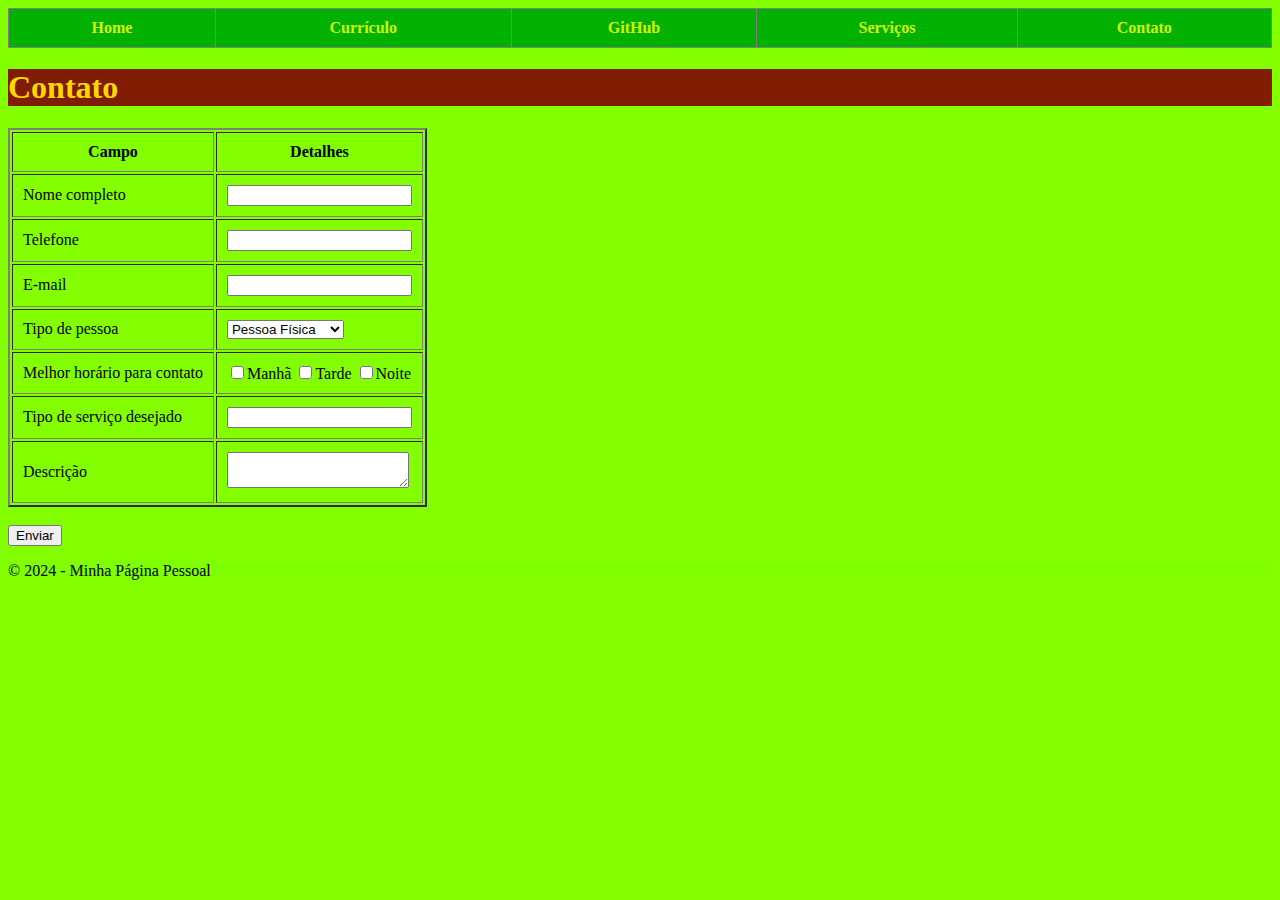
<file: Contato.html>
<!DOCTYPE html>
<html lang="pt">
<head>
    <meta charset="UTF-8">
    <meta name="viewport" content="width=device-width, initial-scale=1.0">
    <title>Contato - Minha Página Pessoal</title>
    <link rel="stylesheet" href="style.css">
</head>
<body>
    <header>
        <table border="1" style="width: 100%; border-collapse: collapse;">
            <tr>
                <td style="background-color: rgb(0, 177, 0); text-align: center; padding: 10px;">
                    <a href="index.html" style="color: rgb(209, 245, 5); text-decoration: none; font-weight: bold;">Home</a>
                </td>
                <td style="background-color: rgb(0, 177, 0); text-align: center; padding: 10px;">
                    <a href="Currículo.html" style="color: rgb(209, 245, 5); text-decoration: none; font-weight: bold;">Currículo</a>
                </td>
                <td style="background-color: rgb(0, 177, 0); text-align: center; padding: 10px;">
                    <a href="Github.html" style="color: rgb(209, 245, 5); text-decoration: none; font-weight: bold;">GitHub</a>
                </td>
                <td style="background-color: rgb(0, 177, 0); text-align: center; padding: 10px;">
                    <a href="Serviços.html" style="color: rgb(209, 245, 5); text-decoration: none; font-weight: bold;">Serviços</a>
                </td>
                <td style="background-color: rgb(0, 177, 0); text-align: center; padding: 10px;">
                    <a href="Contato.html" style="color: rgb(209, 245, 5); text-decoration: none; font-weight: bold;">Contato</a>
                </td>
            </tr>
        </table>
    </header>
    
    <h1>Contato</h1>

    <table border="2" cellpadding="10">
        <thead>
            <tr>
                <th>Campo</th>
                <th>Detalhes</th>
            </tr>
        </thead>
        <tbody>
            <tr>
                <td>Nome completo</td>
                <td><input type="text" id="nome" name="nome"></td>
            </tr>
            <tr>
                <td>Telefone</td>
                <td><input type="tel" id="telefone" name="telefone"></td>
            </tr>
            <tr>
                <td>E-mail</td>
                <td><input type="email" id="email" name="email"></td>
            </tr>
            <tr>
                <td>Tipo de pessoa</td>
                <td>
                    <select id="tipo_pessoa" name="tipo_pessoa">
                        <option value="fisica">Pessoa Física</option>
                        <option value="juridica">Pessoa Jurídica</option>
                    </select>
                </td>
            </tr>
            <tr>
                <td>Melhor horário para contato</td>
                <td>
                    <input type="checkbox" name="horario[]" value="manhã">Manhã
                    <input type="checkbox" name="horario[]" value="tarde">Tarde
                    <input type="checkbox" name="horario[]" value="noite">Noite
                </td>
            </tr>
            <tr>
                <td>Tipo de serviço desejado</td>
                <td><input type="text" id="servico" name="servico"></td>
            </tr>
            <tr>
                <td>Descrição</td>
                <td><textarea id="descricao" name="descricao"></textarea></td>
            </tr>
        </tbody>
    </table>

    <br>
    <input type="submit" value="Enviar">
    
    <footer>
        <p>© 2024 - Minha Página Pessoal</p>
    </footer>
</body>
</html>
</file>
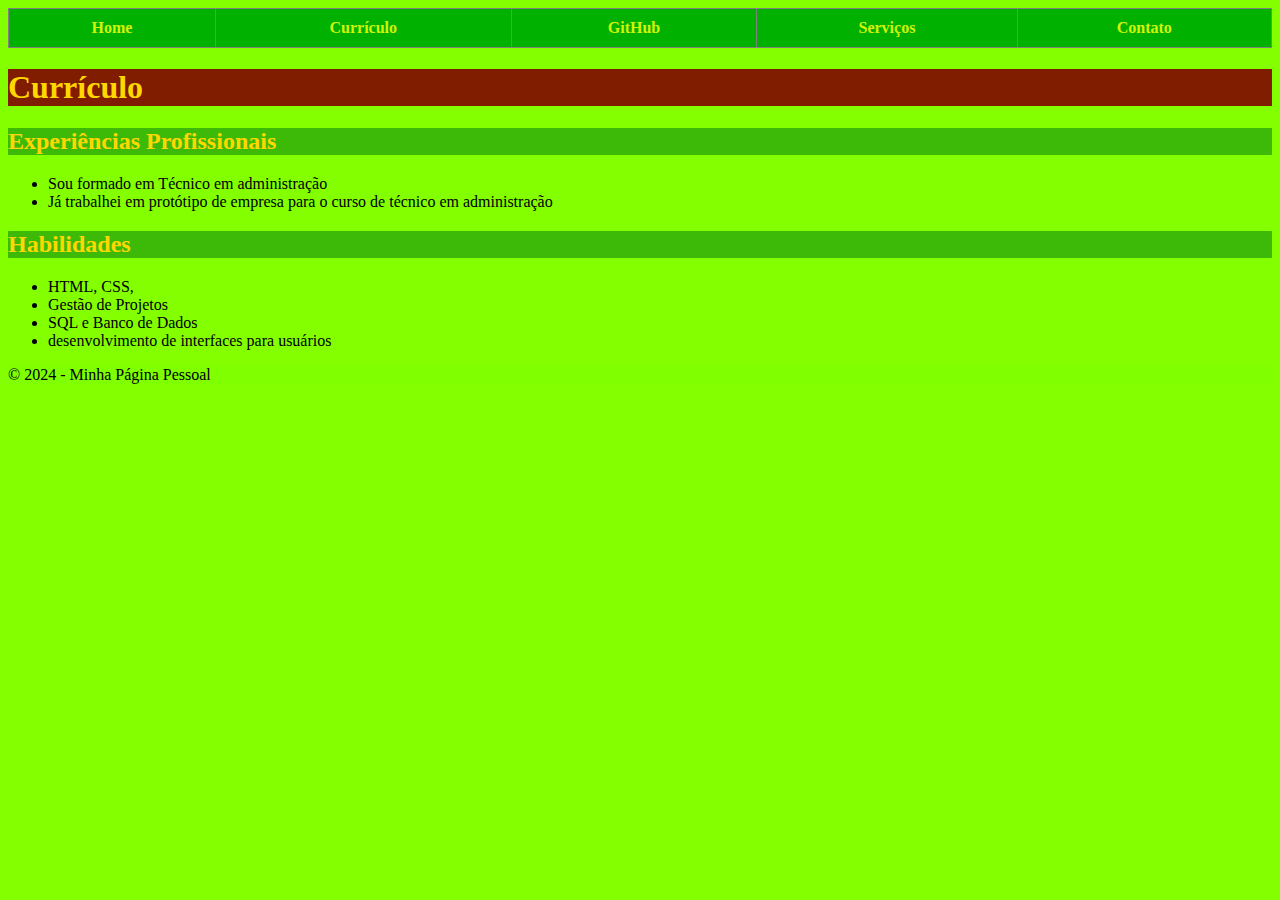
<file: Currículo.html>
<!DOCTYPE html>
<html lang="pt">
<head>
    <meta charset="UTF-8">
    <meta name="viewport" content="width=device-width, initial-scale=1.0">
    <title>Currículo - Minha Página Pessoal</title>
    <link rel="stylesheet" href="style.css">
</head>
<body>
    <header>
        <table border="1" style="width: 100%; border-collapse: collapse;">
            <tr>
                <td style="background-color: rgb(0, 177, 0); text-align: center; padding: 10px;">
                    <a href="index.html" style="color: rgb(209, 245, 5); text-decoration: none; font-weight: bold;">Home</a>
                </td>
                <td style="background-color: rgb(0, 177, 0); text-align: center; padding: 10px;">
                    <a href="Currículo.html" style="color: rgb(209, 245, 5); text-decoration: none; font-weight: bold;">Currículo</a>
                </td>
                <td style="background-color: rgb(0, 177, 0); text-align: center; padding: 10px;">
                    <a href="Github.html" style="color: rgb(209, 245, 5); text-decoration: none; font-weight: bold;">GitHub</a>
                </td>
                <td style="background-color: rgb(0, 177, 0); text-align: center; padding: 10px;">
                    <a href="Serviços.html" style="color: rgb(209, 245, 5); text-decoration: none; font-weight: bold;">Serviços</a>
                </td>
                <td style="background-color: rgb(0, 177, 0); text-align: center; padding: 10px;">
                    <a href="Contato.html" style="color: rgb(209, 245, 5); text-decoration: none; font-weight: bold;">Contato</a>
                </td>
            </tr>
        </table>
    </header>

    <section class="curriculo">
        <h1>Currículo</h1>
        <h2>Experiências Profissionais</h2>
        <ul>
            <li>Sou formado em Técnico em administração</li>
            <li>Já trabalhei em protótipo de empresa para o curso de técnico em administração</li>
        </ul>

        <h2>Habilidades</h2>
        <ul>
            <li>HTML, CSS,</li>
            <li>Gestão de Projetos</li>
            <li>SQL e Banco de Dados</li>
            <li>desenvolvimento de interfaces para usuários</li>
        </ul>
    </section>
    
    <footer>
        <p>© 2024 - Minha Página Pessoal</p>
    </footer>
</body>
</html>
</file>
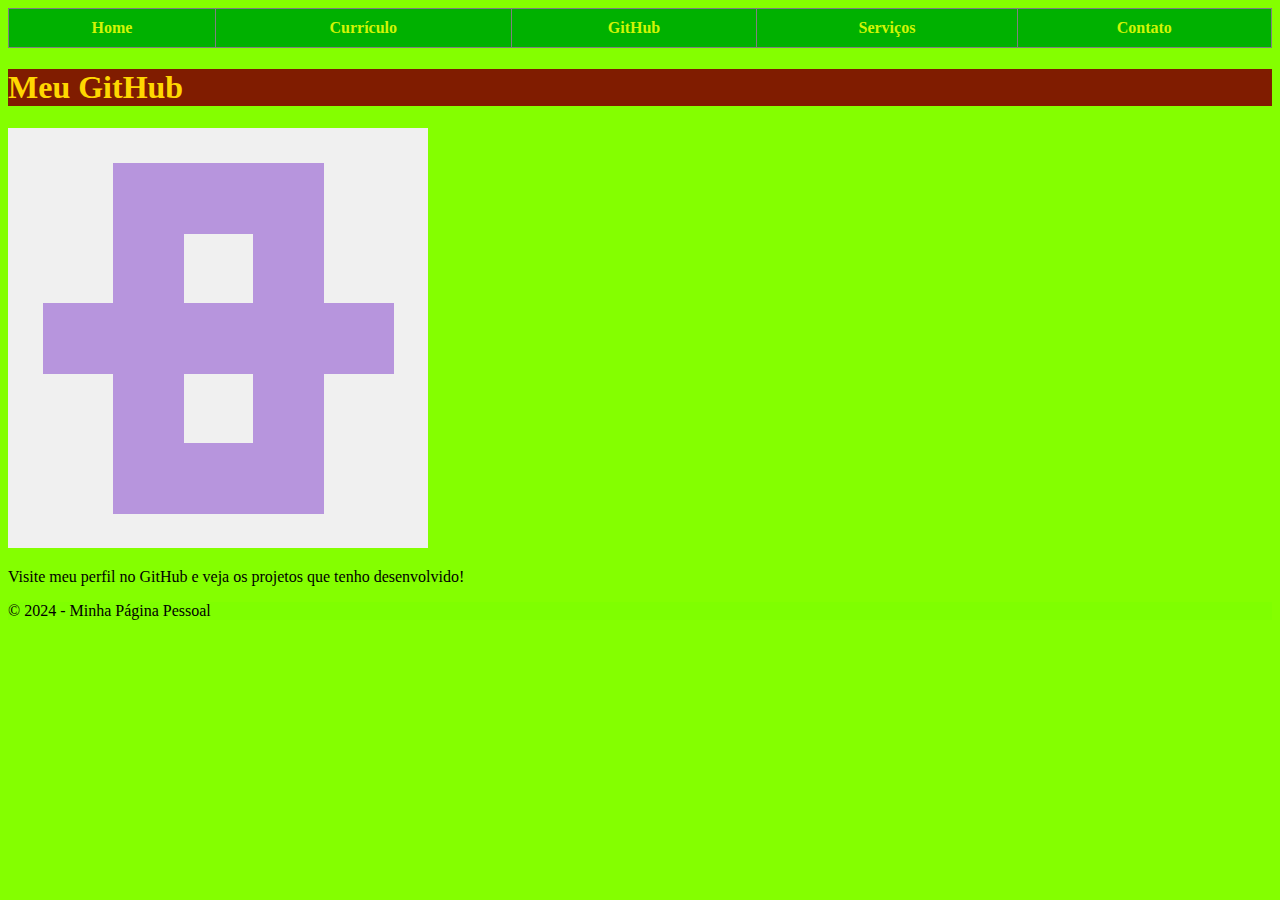
<file: Github.html>
<!DOCTYPE html>
<html lang="pt">
<head>
    <meta charset="UTF-8">
    <meta name="viewport" content="width=device-width, initial-scale=1.0">
    <title>GitHub - Minha Página Pessoal</title>
    <link rel="stylesheet" href="style.css">
</head>
<body>
    <header>
        <table border="1" style="width: 100%; border-collapse: collapse;">
            <tr>
                <td style="background-color: rgb(0, 177, 0); text-align: center; padding: 10px;">
                    <a href="index.html" style="color: rgb(209, 245, 5); text-decoration: none; font-weight: bold;">Home</a>
                </td>
                <td style="background-color: rgb(0, 177, 0); text-align: center; padding: 10px;">
                    <a href="Currículo.html" style="color: rgb(209, 245, 5); text-decoration: none; font-weight: bold;">Currículo</a>
                </td>
                <td style="background-color: rgb(0, 177, 0); text-align: center; padding: 10px;">
                    <a href="Github.html" style="color: rgb(209, 245, 5); text-decoration: none; font-weight: bold;">GitHub</a>
                </td>
                <td style="background-color: rgb(0, 177, 0); text-align: center; padding: 10px;">
                    <a href="Serviços.html" style="color: rgb(209, 245, 5); text-decoration: none; font-weight: bold;">Serviços</a>
                </td>
                <td style="background-color: rgb(0, 177, 0); text-align: center; padding: 10px;">
                    <a href="Contato.html" style="color: rgb(209, 245, 5); text-decoration: none; font-weight: bold;">Contato</a>
                </td>
            </tr>
        </table>
    </header>

    <section class="github">
        <h1>Meu GitHub</h1>
        <a href="https://github.com/seuusuario" target="_blank">
            <img src="./Imagem/178848177.png" alt="GitHub Logo">
        </a>
        <p>Visite meu perfil no GitHub e veja os projetos que tenho desenvolvido!</p>
    </section>
    
    <footer>
        <p>© 2024 - Minha Página Pessoal</p>
    </footer>
</body>
</html>
</file>
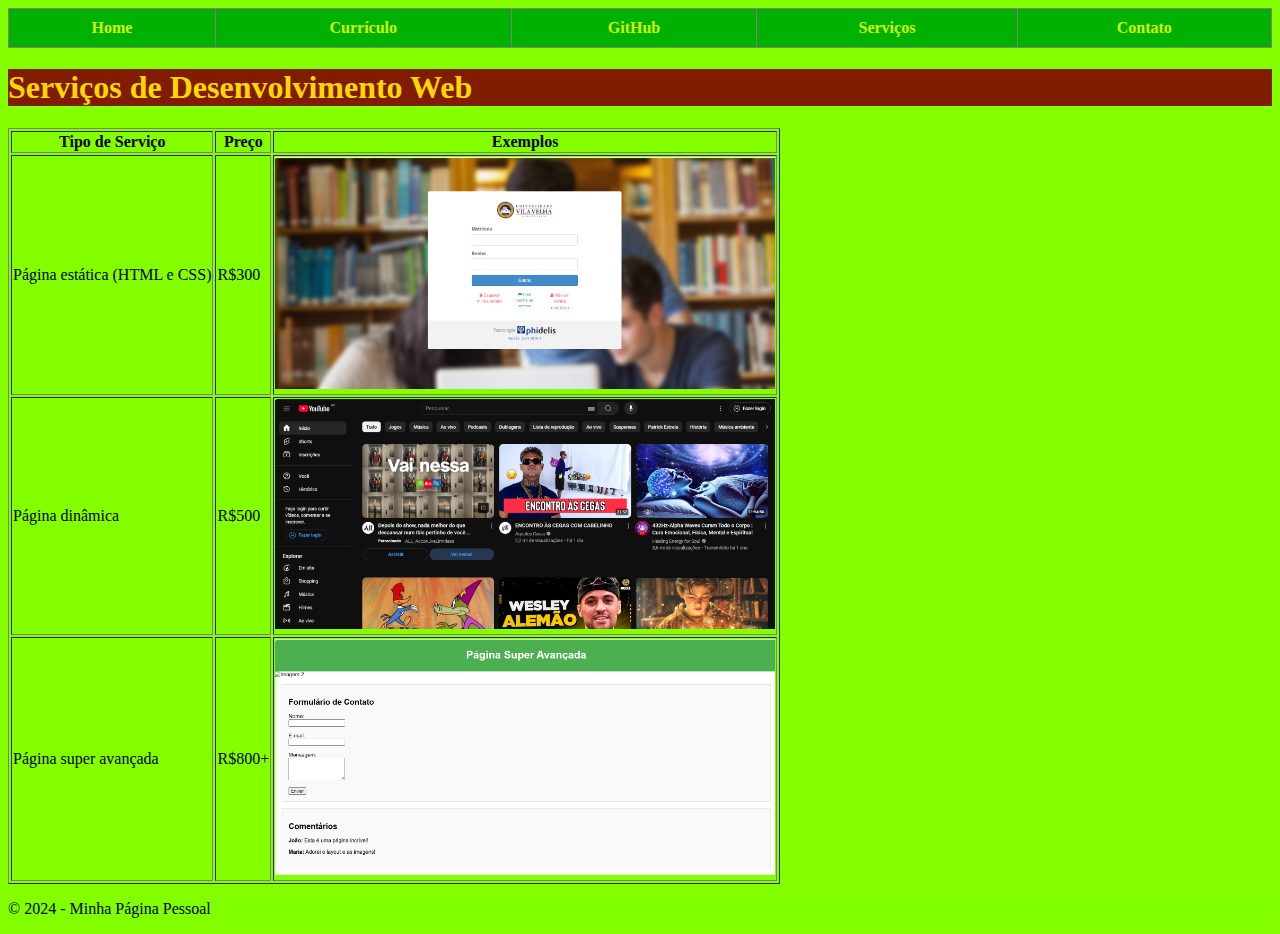
<file: Serviços.html>
<!DOCTYPE html>
<html lang="pt">
<head>
    <meta charset="UTF-8">
    <meta name="viewport" content="width=device-width, initial-scale=1.0">
    <title>Serviços - Minha Página Pessoal</title>
    <link rel="stylesheet" href="style.css">
</head>
<body>
    <header>
        <table border="1" style="width: 100%; border-collapse: collapse;">
            <tr>
                <td style="background-color: rgb(0, 177, 0); text-align: center; padding: 10px;">
                    <a href="index.html" style="color: rgb(209, 245, 5); text-decoration: none; font-weight: bold;">Home</a>
                </td>
                <td style="background-color: rgb(0, 177, 0); text-align: center; padding: 10px;">
                    <a href="Currículo.html" style="color: rgb(209, 245, 5); text-decoration: none; font-weight: bold;">Currículo</a>
                </td>
                <td style="background-color: rgb(0, 177, 0); text-align: center; padding: 10px;">
                    <a href="Github.html" style="color: rgb(209, 245, 5); text-decoration: none; font-weight: bold;">GitHub</a>
                </td>
                <td style="background-color: rgb(0, 177, 0); text-align: center; padding: 10px;">
                    <a href="Serviços.html" style="color: rgb(209, 245, 5); text-decoration: none; font-weight: bold;">Serviços</a>
                </td>
                <td style="background-color: rgb(0, 177, 0); text-align: center; padding: 10px;">
                    <a href="Contato.html" style="color: rgb(209, 245, 5); text-decoration: none; font-weight: bold;">Contato</a>
                </td>
            </tr>
        </table>
    </header>

    <section class="servicos">
        <h1>Serviços de Desenvolvimento Web</h1>
        <table border="1"> <!-- Adiciona bordas à tabela -->
            <tr>
                <th>Tipo de Serviço</th>
                <th>Preço</th>
                <th>Exemplos</th> <!-- Nova coluna para exemplos -->
            </tr>
            <tr>
                <td>Página estática (HTML e CSS)</td>
                <td>
                    R$300<br>
                    
                </td>
                <td>
                    <img src="./Imagem/pagina estatica.png" alt="Exemplo 1 de Página Estática" width="500"><br>
                    
                </td>
            </tr>
            <tr>
                <td>Página dinâmica</td>
                <td>
                    R$500<br>
                    
                </td>
                <td>
                    <img src="./Imagem/pagina dinamica.png" alt="Exemplo 1 de Página Dinâmica" width="500"><br>
                    
                </td>
            </tr>
            <tr>
                <td>Página super avançada</td>
                <td>
                    R$800+<br>
                    
                </td>
                <td>
                    <img src="./Imagem/pagina super avançada.png" alt="Exemplo 1 de Página Super Avançada" width="500"><br>
                    
                </td>
            </tr>
        </table>
    </section>
    
    <footer>
        <p>© 2024 - Minha Página Pessoal</p>
    </footer>

</body>
</html>
</file>
<file: style.css>
h1{
    color: gold;
    background-color: rgb(128, 28, 0);
}
h2{
    color: gold;
    background-color: rgb(61, 186, 7);
}
body{ background-color: hwb(89 0% 0%);}
header{background-color: chartreuse;}
footer{background-color: chartreuse;}
</file>
